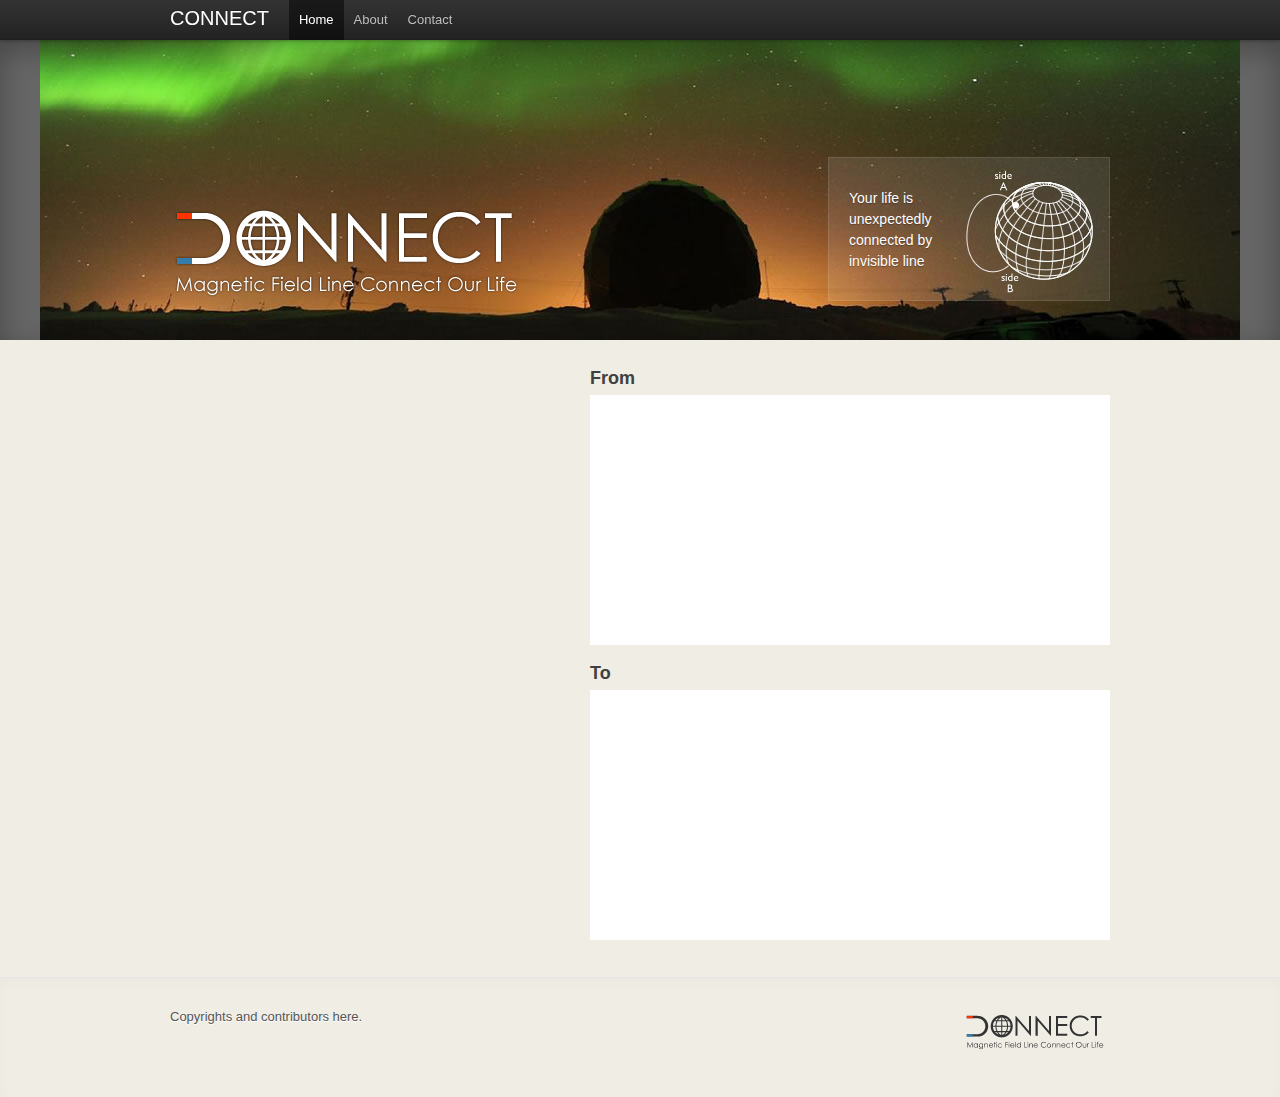
<file: client/index.html>
<!DOCTYPE html>
<html>

<head>
	<meta charset="utf-8" />
	<title>CONNECT - Magnetic Field Line Connect Our Life</title>
	<meta name="keywords" content="space, nasa, jaxa, magnetic field line, photo" />
	<meta name="description" content="" />
	<meta name="author" content="" />
	<!--[if lt IE 9]><script src="http://html5shim.googlecode.com/svn/trunk/html5.js"></script><![endif]-->
	<link rel="stylesheet" type="text/css" href="css/bootstrap.min.css" />
  <link rel='stylesheet' href='css/custom-theme/jquery-ui-1.8.19.custom.css' type='text/css' media='all' />
	<link rel="stylesheet" type="text/css" href="css/style.css" />
</head>

<body onload="initialize()" onunload="">
    <div class="topbar">
      <div class="fill">
        <div class="container">
          <a class="brand" href="#">CONNECT</a>
          <ul class="nav">
            <li class="active"><a href="#">Home</a></li>
            <li><a href="#about">About</a></li>
            <li><a href="#contact">Contact</a></li>
          </ul>
        </div>
      </div>
    </div>
    
	<header class="jumbotron masthead" id="overview">
		<div class="inner">
			<div class="container">
				<h1>CONNECT</h1>
				<p class="lead">Magnetic Field Line Connect Our Life</p>
				<p class="description">Your life is unexpectedly connected by invisible line</p>
			</div>
		</div>
	</header>
	
	<div class="container">
		<section id="about">
			<div class="row">
				<div class="span7">
					<div id="map_canvas"></div>
				</div>
				<div class="span9">
					<div class="twitter" id="twitter_side_a">
						<h3><apan>From</apan></h3>
						<ul>
						<!--
							<li>
								<a href="https://twitter.com/#!/someone"><img src="path/to/avator" /></a>
								Some meessage
							</li>
							<li>
								<a href="https://twitter.com/#!/someone"><img src="path/to/avator" /></a>
								Some meessage
							</li>
							<li>
								<a href="https://twitter.com/#!/someone"><img src="path/to/avator" /></a>
								Some meessage
							</li>
						-->
						</ul>
					</div>
					<div class="twitter" id="twitter_side_b">
						<h3><apan>To</apan></h3>
						<ul>
						<!--
							<li>
								<a href="https://twitter.com/#!/someone"><img src="path/to/avator" /></a>
								Some meessage
							</li>
							<li>
								<a href="https://twitter.com/#!/someone"><img src="path/to/avator" /></a>
								Some meessage
							</li>
							<li>
								<a href="https://twitter.com/#!/someone"><img src="path/to/avator" /></a>
								Some meessage
							</li>
						-->
						</ul>
					</div>
				</div>
			</div>
		</section>
	</div>

	<footer class="footer">
		<div class="container">
			<p class="pull-right logo">CONNECT - Magnetic Field Line Connect Our Life</p>
			<p>
				Copyrights and contributors here.
			</p>
		</div>
	</footer>

  <script type="text/javascript" src="js/jquery-1.7.2.min.js"></script>
  <script type="text/javascript" src="js/jquery-ui-1.8.19.custom.min.js"></script>
	<script src="js/bootstrap.min.js"></script>
  <script type="text/javascript" src="http://maps.google.com/maps/api/js?sensor=true"></script>
  <script type="text/javascript" src="js/foursquare.js"></script>
	<script src="js/application.js"></script>
</body>

</html>
</file>
<file: client/css/style.css>
/* Add additional stylesheets below
-------------------------------------------------- */
/*
	Bootstrap's documentation styles
	Special styles for presenting Bootstrap's documentation and examples
*/

/* Body and structure
-------------------------------------------------- */
body {
	background-color: #F0EDE5;
	position: relative;
}
section {
	padding-top: 20px;
}
section > .row {
	margin-bottom: 10px;
}



/* Application
-------------------------------------------------- */
#map_canvas {
	height:580px;
}
.twitter {
	margin:0 0 10px;
}
.twitter h3 {
	height:35px;
}
.twitter h3 span {
	color: #999;
}
.twitter#twit-sideA h3 {
	color: #FF3300;
}
.twitter#twit-sideB h3 {
	color: #357CAD;
}
.twitter ul {
	margin:0; padding:5px;
	height:240px;
	overflow:scroll;
	background:#FFF;
}
.twitter ul li {
	list-style:none;
	min-height:32px;
	margin: 0 0 5px 0;
	padding:0 0 5px 38px;
	position: relative;
	border-bottom: 1px dotted #ddd;
}
.twitter ul li img {
	width:32px; height:32px;
	position:absolute;
	left:0;
}



/* Jumbotrons
-------------------------------------------------- */
.jumbotron {
	min-width: 940px;
	padding-top: 40px;
}
.jumbotron .inner {
	padding: 30px 0;
	-webkit-box-shadow: inset 0 10px 30px rgba(0,0,0,.3);
		 -moz-box-shadow: inset 0 10px 30px rgba(0,0,0,.3);
/*          box-shadow: inset 0 10px 30px rgba(0,0,0,.3);
*/}
.jumbotron h1,
.jumbotron p {
	margin-bottom: 9px;
	color: #fff;
	text-align: center;
	text-shadow: 0 1px 1px rgba(0,0,0,.3);
}
.jumbotron h1 {
	font-size: 54px;
	line-height: 1;
	text-shadow: 0 1px 2px rgba(0,0,0,.5);
}
.jumbotron p {
	font-weight: 300;
}
.jumbotron .lead {
	font-size: 20px;
	line-height: 27px;
}
.jumbotron p a {
	color: #fff;
	font-weight: bold;
}

/* Specific jumbotrons
------------------------- */
/* main docs page */
.masthead {
	background: #666 url(images/photo.jpg) center no-repeat;
}
.masthead .container {
	position:relative;
	height:240px;
}
.masthead h1 {
	position: absolute;
	bottom:0;
	text-indent:-9999px;
	background: url(images/logo.png) no-repeat;
	width:350px; height:100px;
}
.masthead .lead {
	display: none;
}
.masthead .description {
	font-size:14px; line-height:21px;
	position:absolute;
	bottom:0; right:0;
	width: 130px; height:112px;
	text-align:left;
	padding:30px 130px 0 20px;
	background: rgba(255,255,255,0.1) url(images/globe.png) no-repeat right;
	border: 1px solid rgba(255,255,255,0.1);
}


/* Footer
-------------------------------------------------- */
.footer {
	min-width: 940px;
	padding: 30px 0;
	text-shadow: 0 1px 0 #fff;
	border-top: 1px solid #e5e5e5;
	-webkit-box-shadow: inset 0 5px 15px rgba(0,0,0,.025);
		 -moz-box-shadow: inset 0 5px 15px rgba(0,0,0,.025);
/*          box-shadow: inset 0 5px 15px rgba(0,0,0,.025);
*/}
.footer p {
	color: #555;
}
.footer .logo {
	text-indent:-9999px;
	width:150px; height:50px;
	background: url(images/logo-small.png) no-repeat;
}
</file>
